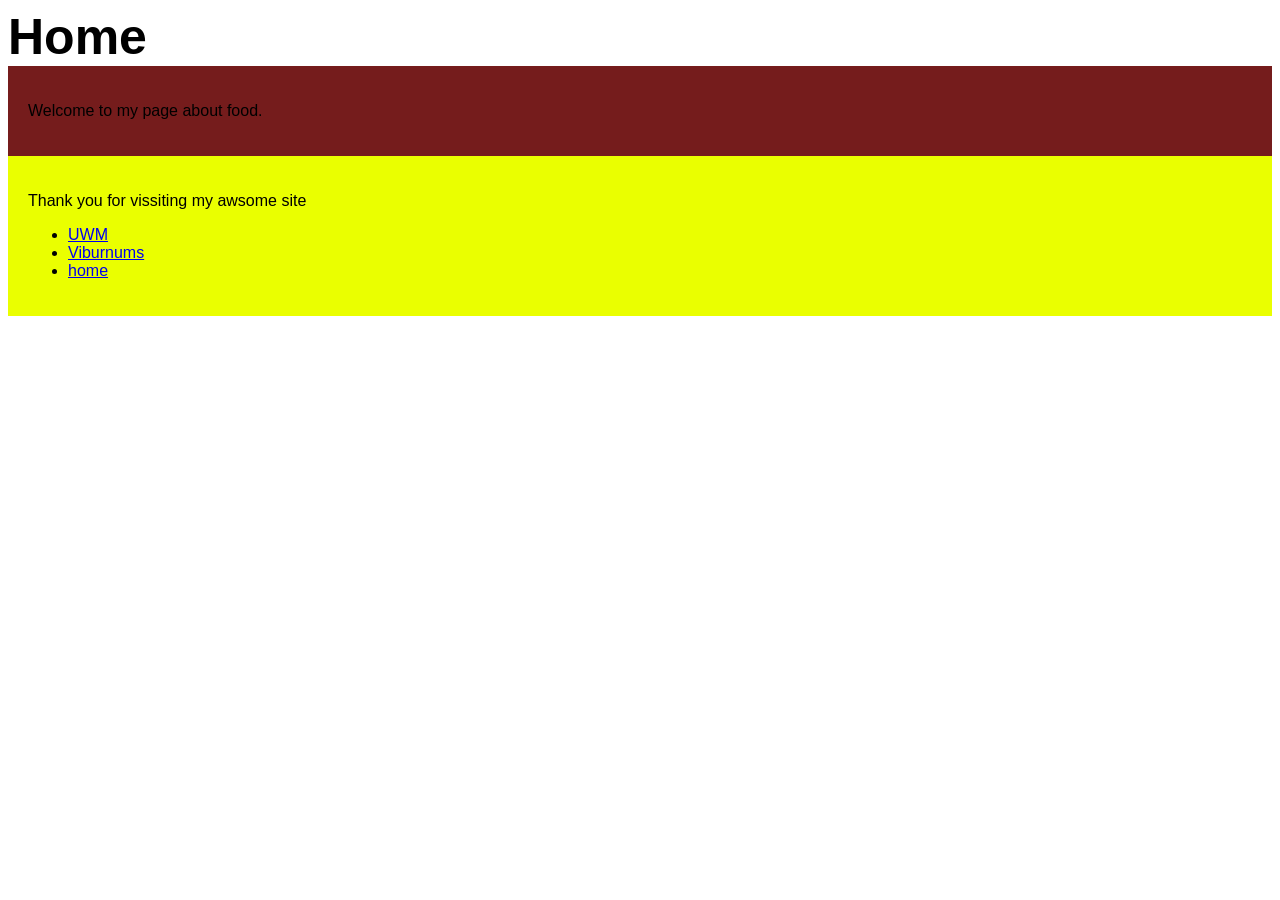
<file: index.html>
<!DOCTYPE html> 
<html lang="en">
    <head>
        <meta charset="utf-8">
        <meta name="viewport" content="width=device-width, intial-sacle=1.0">
        <link rel="stylesheet" href="styles.css">
        <title>Home</title>
    </head>

    <body>
        <header class="site-header">
            <h1>Home</h1>
        </header>
        

        <main class="main-content">
            <p>Welcome to my page about food.</p>
        </main>

        <footer class="site-footer">
            <p>Thank you for vissiting my awsome site</p>
            <ul>
                <li>
                    <a href="uwm.html">UWM</a>
                </li>
                <li>
                    <a href="Viburnums.html">Viburnums</a>
                </li>
                <li>
                    <a href="index.html">home</a>
                </li>
            </ul>
        </footer>
    </body>
</html>
</file>
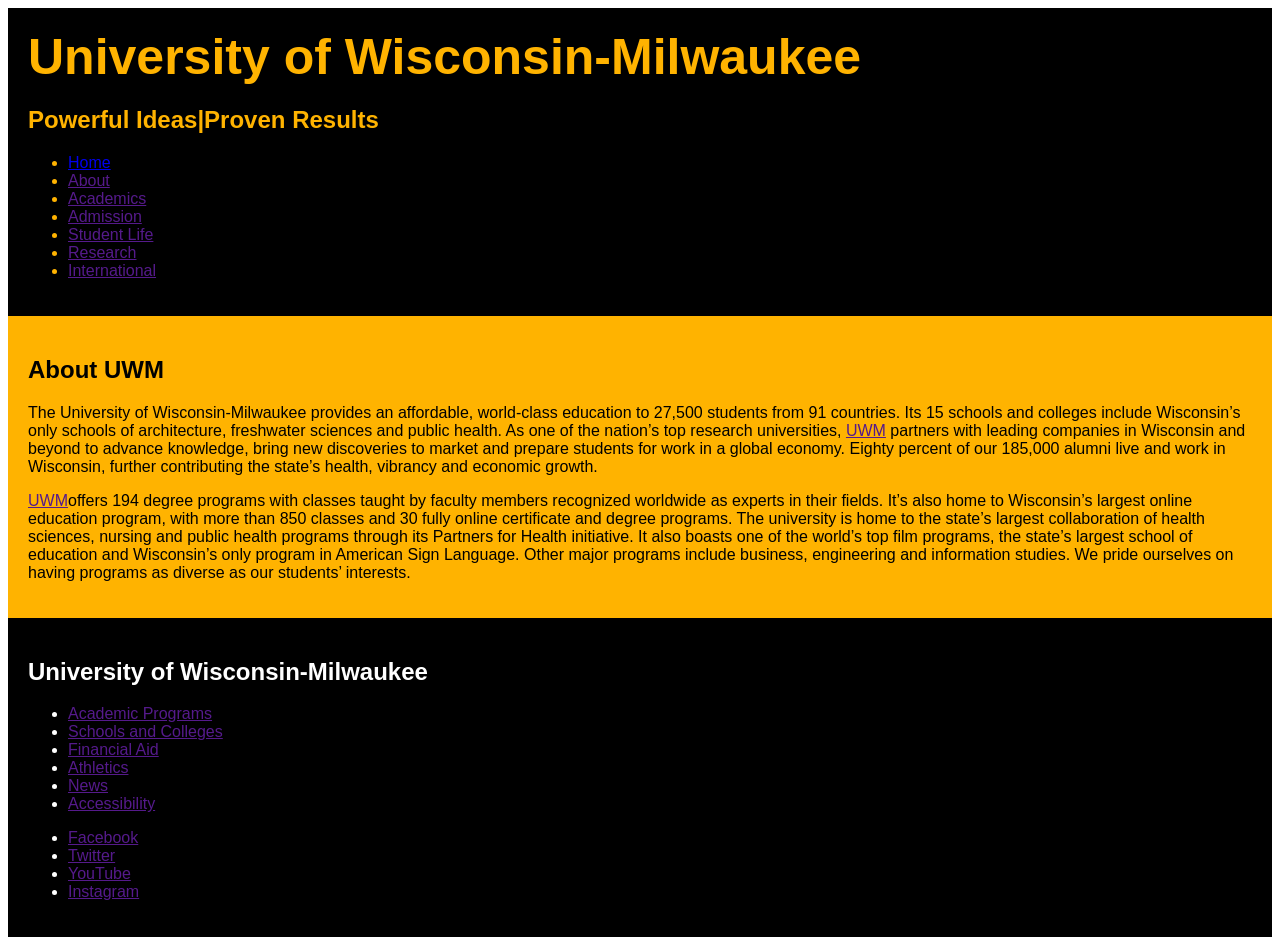
<file: uwm.html>
<!DOCTYPE html>
<html lang="en">
    <head>
        <meta charset="utf-8">
        <meta name="viewport" content="width=device initial-scale=1.0">
        <link href="styles.css" rel="stylesheet">
        <title>UWM</title>
    </head>
    <body>
        <main class="main-content-uwm">
<h1>University of Wisconsin-Milwaukee</h1>
<h2>Powerful Ideas|Proven Results</h2>
<ul>
<li><a href="index.html">Home</a></li>
<li><a href="">About</a></li>
<li><a href="">Academics</a></li>
<li><a href="">Admission</a></li>
<li><a href="">Student Life</a></li>
<li><a href="">Research</a></li>
<li><a href="">International</a></li>
</ul>
</main>

<header class="about-uwm">
<h2>About UWM</h2>
<p>The University of Wisconsin-Milwaukee provides an affordable, world-class education to 27,500 students from 91 countries. Its 15 schools and colleges include Wisconsin’s only schools of architecture, freshwater sciences and public health. As one of the nation’s top research universities, <a href="">UWM</a> partners with leading companies in Wisconsin and beyond to advance knowledge, bring new discoveries to market and prepare students for work in a global economy. Eighty percent of our 185,000 alumni live and work in Wisconsin, further contributing the state’s health, vibrancy and economic growth.</p>
<p><a href="">UWM</a>offers 194 degree programs with classes taught by faculty members recognized worldwide as experts in their fields. It’s also home to Wisconsin’s largest online education program, with more than 850 classes and 30 fully online certificate and degree programs. The university is home to the state’s largest collaboration of health sciences, nursing and public health programs through its Partners for Health initiative. It also boasts one of the world’s top film programs, the state’s largest school of education and Wisconsin’s only program in American Sign Language. Other major programs include business, engineering and information studies. We pride ourselves on having programs as diverse as our students’ interests.</p>
</header>

<footer class="site-footer-links">
<h2>University of Wisconsin-Milwaukee</h2>
<ul>
    <li> <a href="">Academic Programs</a> </li>
    <li> <a href="">Schools and Colleges</a> </li>
    <li> <a href="">Financial Aid</a> </li>
    <li> <a href="">Athletics</a> </li>
    <li> <a href="">News</a> </li>
    <li> <a href="">Accessibility</a> </li>
</ul>
<ul>
    <li> <a href="">Facebook</a></li>
    <li> <a href="">Twitter</a></li>
    <li> <a href="">YouTube</a></li>
    <li> <a href="">Instagram</a></li>
</ul>
</footer>
</body>
</html>
</file>
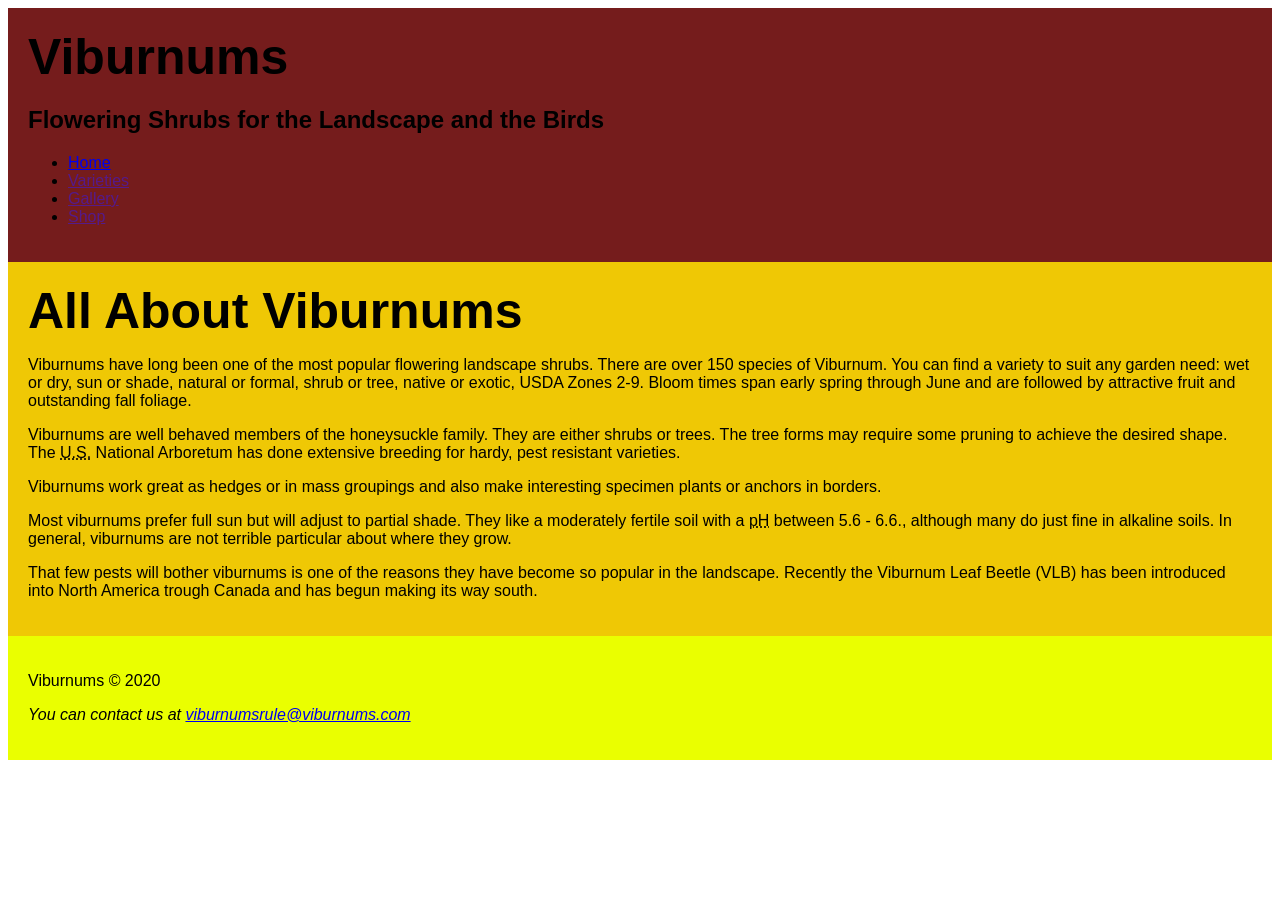
<file: Viburnums.html>
<!DOCTYPE html>
<html lang="en">
    <head>
        <meta charset="utf-8">
        <meta name="viewport" content="width=device initial-scale=1.0">
        <link href="styles.css" rel="stylesheet">
        <title>Viburnums</title>
    </head>
    <body>
    <main class="main-content">
        <h1>Viburnums</h1>
        <h2>Flowering Shrubs for the Landscape and the Birds</h2>
        <ul>
            <li><a href="index.html">Home</a></li>
            <li><a href="">Varieties</a></li>
            <li><a href="">Gallery</a></li>
            <li><a href="">Shop</a></li>
        </ul>
    </main>
<header class="second-site-header">
    <h1>All About Viburnums</h1>
    <p>Viburnums have long been one of the most popular flowering landscape shrubs. There are over 150 species of Viburnum. You can find a variety to suit any garden need: wet or dry, sun or shade, natural or formal, shrub or tree, native or exotic, USDA Zones 2-9. Bloom times span early spring through June and are followed by attractive fruit and outstanding fall foliage.</p>
    <p>Viburnums are well behaved members of the honeysuckle family. They are either shrubs or trees. The tree forms may require some pruning to achieve the desired shape. The <abbr title="United States">U.S.</abbr> National Arboretum has done extensive breeding for hardy, pest resistant varieties.</p>
    <p>Viburnums work great as hedges or in mass groupings and also make interesting specimen plants or anchors in borders.</p>
    <p>Most viburnums prefer full sun but will adjust to partial shade. They like a moderately fertile soil with a <abbr title="potential of hydrogen">pH</abbr> between 5.6 - 6.6., although many do just fine in alkaline soils. In general, viburnums are not terrible particular about where they grow.</p>
    <p>That few pests will bother viburnums is one of the reasons they have become so popular in the landscape. Recently the Viburnum Leaf Beetle (VLB) has been introduced into North America trough Canada and has begun making its way south.</p>
   </header> 
   

<footer class="site-footer">
    <p>Viburnums © 2020</p>
    
        <address>
      <p>You can contact us at <a href="viburnumsrule@viburnums.com">viburnumsrule@viburnums.com</a></p>
        </address>
        
</footer>
</html>
</file>
<file: styles.css>
html{
    font-family: "Sulphur Point", sans-serif;
}
.main-nav{
    background-color: rgb(255, 234, 0);
    padding: 20px;
}

h1{font-family: 'Franklin Gothic Medium', 'Arial Narrow', Arial, sans-serif;
    font-size: 50px;
    margin: 0px;
    font-weight:800;
}

h2{
    font-family: Arial, Helvetica, sans-serif;
}
.main-content, .second-site-header, .site-footer{
    padding: 20px;
}

.main-content{
    
    background-color: rgb(117, 28, 28);
}

.second-site-header{
    background-color:rgb(239, 200, 5)
}

.site-footer{
    background-color: rgb(234, 255, 0);
}
.main-content-uwm{
    background-color: rgb(0, 0, 0);
    color: rgb(255, 179, 0);
    padding: 20px;
}
.about-uwm {
    background-color: rgb(255, 179, 0);
    padding: 20px;
    color: rgb(0, 0, 0);
}

.site-footer-links{
    background-color: rgb(0, 0, 0);
    padding: 20px;
    color: white;
}
</file>
